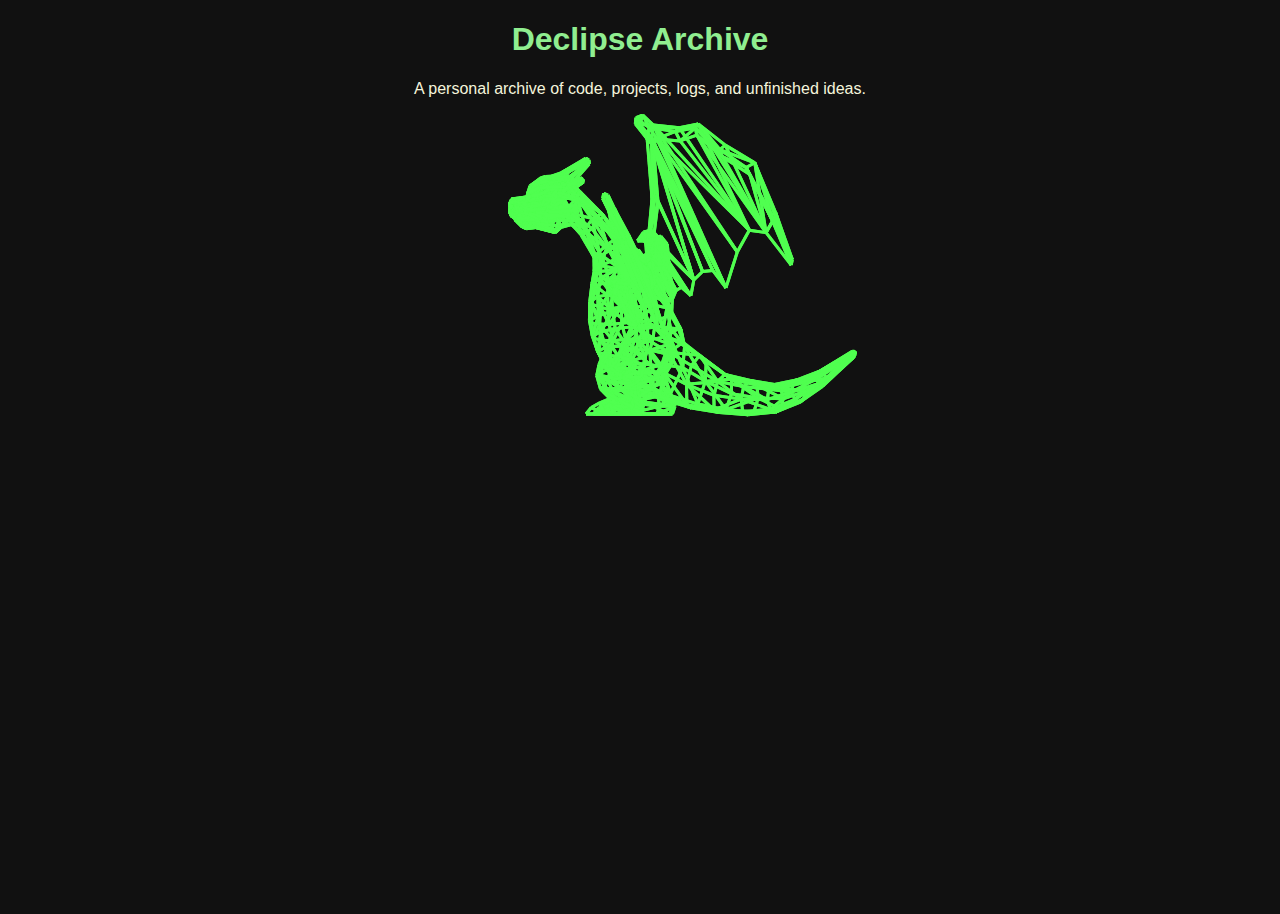
<file: index.html>
<!DOCTYPE html>
<html lang="en">
<head>
    <meta charset="UTF-8">
    <meta name="viewport" content="width=device-width, initial-scale=1">
    <link rel='stylesheet' type='text/css' href='/style.css'>
    <link rel="icon" href="media/computer.gif" type="image/gif" >
    <title>Declipse</title>
</head>
<body>
 <h1>Declipse Archive</h1> 
 <p>A personal archive of code, projects, logs, and unfinished ideas.</p>
 <canvas id="graphic"></canvas>
 <script src="charizard.js"></script>
 <script src="3d.js"></script>
</body>
</html>
</file>
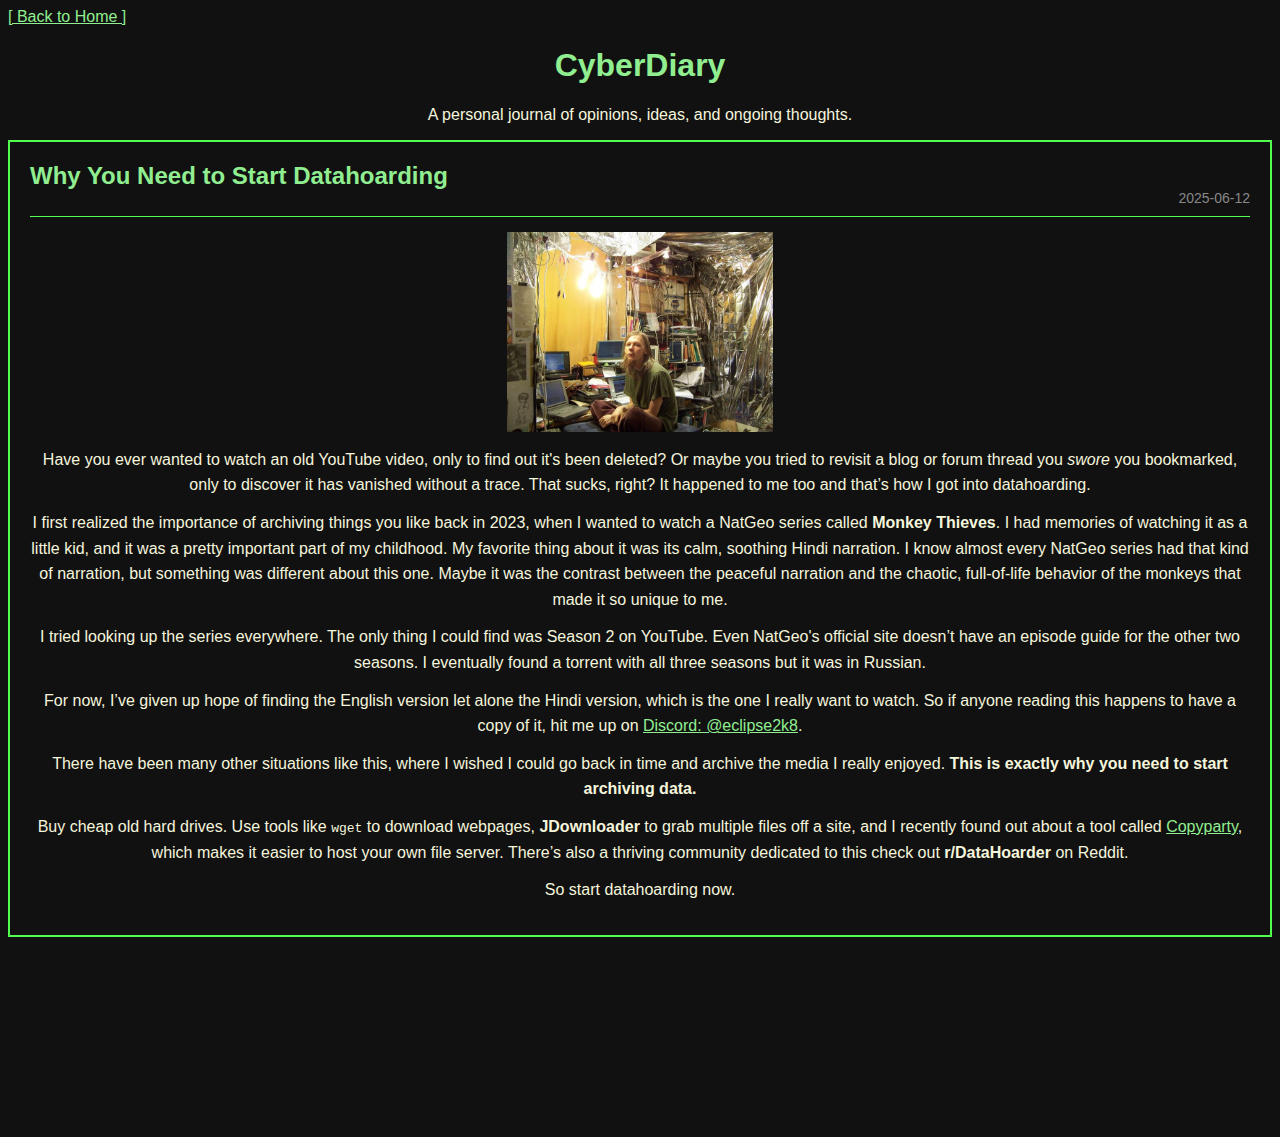
<file: blog.html>
<!DOCTYPE html>
<html lang="en">
<head>
    <meta charset="UTF-8">
    <meta name="viewport" content="width=device-width, initial-scale=1">
    <link rel='stylesheet' type='text/css' href='blog.css'>
    <link rel="icon" href="/media/computer.gif" type="image/gif" >
    <title>Web Log</title>
</head>
<nav>
        <a href="index.html">[ Back to Home ]</a>
</nav>
<body>
 <h1>CyberDiary</h1> 
 <p>A personal journal of opinions, ideas, and ongoing thoughts.</p>
 <div id="blog-container"></div>   
 <script src="loadBlogs.js"></script>
</body>
</file>
<file: style.css>
body {
	color: beige ;
	background: #111 ;
	margin-bottom: 200px ;
    	font-family: sans-serif ;
}

h1 {
	text-align: center ;
	color: lightgreen ;
}

p {
  text-align: center ;
}

canvas {
    padding-left: 0;
    padding-right: 0;
    margin-left: auto;
    margin-right: auto;
    display: block;
      
}
</file>
<file: blog.css>
body {
	color: beige;
  background:#111;
  margin-bottom: 200px ;
  font-family: sans-serif ;
}

p {
  text-align: center ;
}
h1,h2 {
	text-align: center ;
	color: lightgreen;
}
a {
  color: lightgreen;
}
.blog-post {
  border: 2px solid #50FF50;
  padding: 20px;
  margin: auto;
  max-width: auto;
  box-sizing: border-box; 
}

.post-title {
  margin: 0 0 0px 0;
  text-align: left;
  font-size: 24px;
}

.post-date {
  color: #888;
  text-align: right;
  font-size: 14px;
  margin: 0 0 10px 0;
}

.blog-post hr {
  border: none;
  border-top: 1px solid #50FF50;
  margin: 10px 0 15px 0;
}

.post-image {
  width: 100%;
  max-width: 100%;
  max-height: 200px;  
  object-fit: contain;   
  display: block;
  margin: 0 auto 15px auto;
}

.post-text {
  text-align: left;
  line-height: 1.6;
  margin: 0;
}

.post-text p {
  margin: 0 0 12px 0; 
}
</file>
